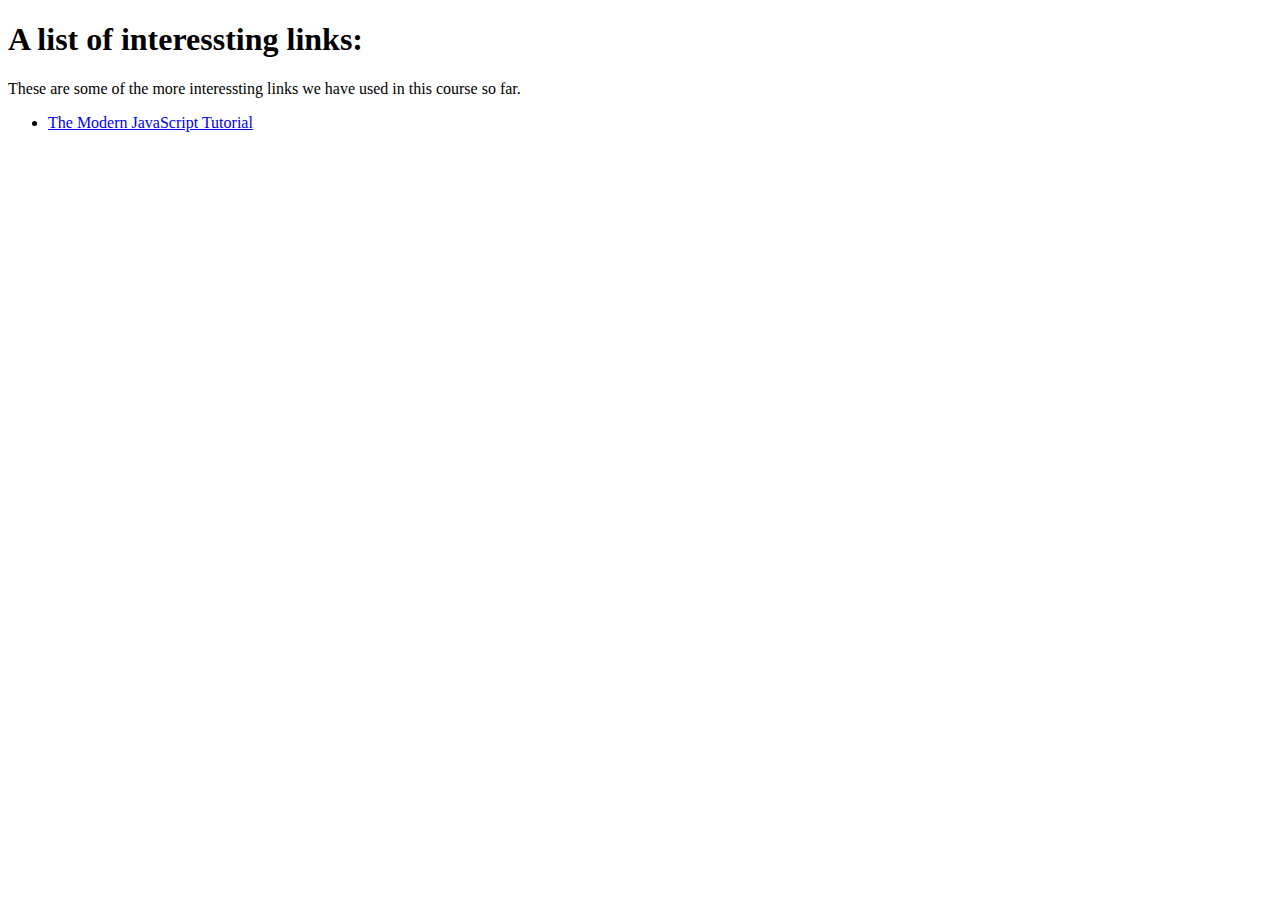
<file: w20friday/materials/index.html>
<!DOCTYPE html>
<html lang="en">
<head>
    <meta charset="UTF-8">
    <meta name="viewport" content="width=device-width, initial-scale=1.0">
    <meta http-equiv="X-UA-Compatible" content="ie=edge">
    <title>List of links</title>
    <link rel="stylesheet" href="styles.css" type="text/css">
</head>
<body>
    <h1>A list of interessting links: </h1>
    <p>These are some of the more interessting links we have used in this course so far.</p>
    <ul id="thelist">
        <li>
            <!-- TODO: remove this demo-element, when stuff works -->
            <a href="http://javascript.info/" title="javascript.info">The Modern JavaScript Tutorial</a>
        </li>
    </ul>

    <script src="list.js"></script>
</body>
</html>
</file>
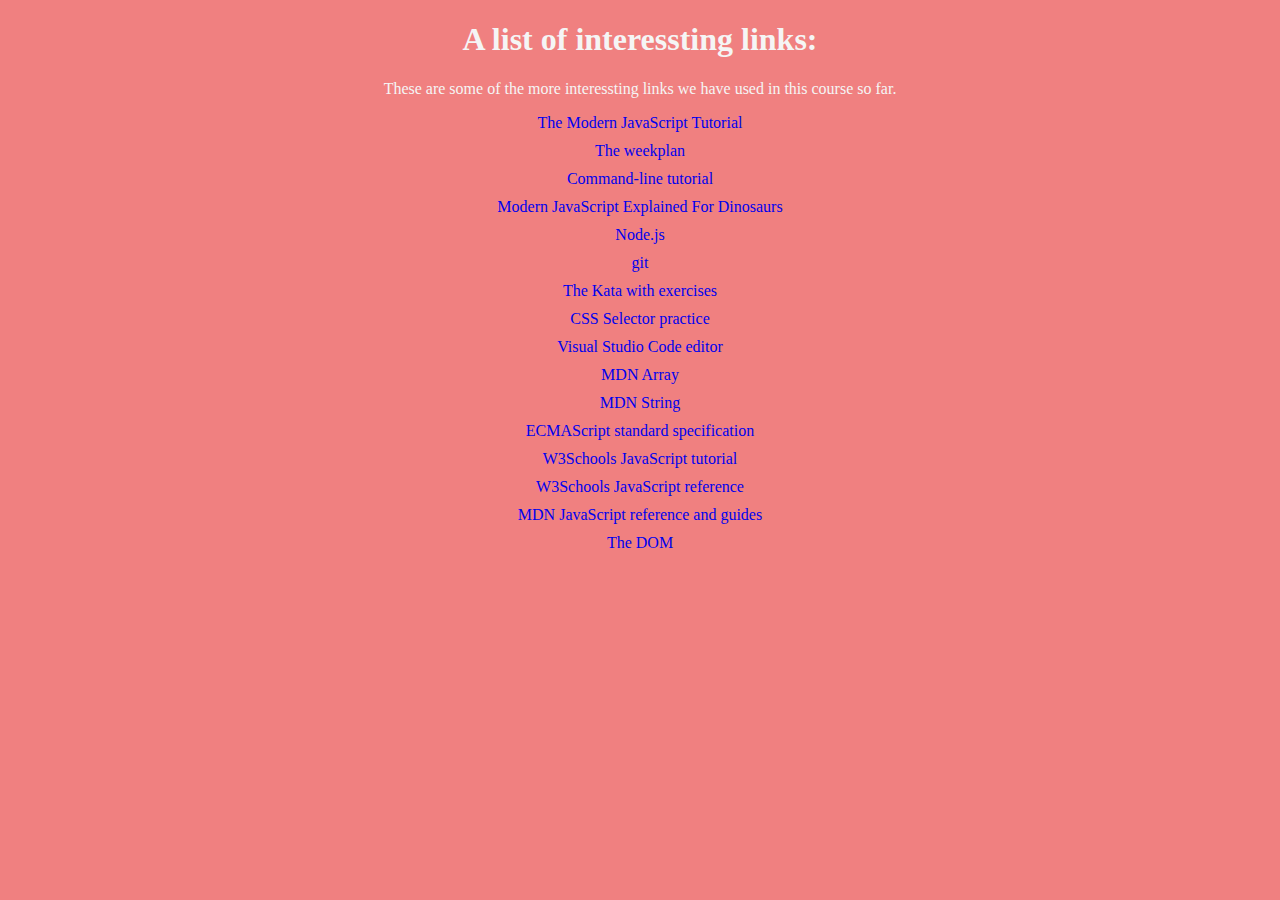
<file: w20friday/mysolution/index.html>
<!DOCTYPE html>
<html lang="en">
<head>
    <meta charset="UTF-8">
    <meta name="viewport" content="width=device-width, initial-scale=1.0">
    <meta http-equiv="X-UA-Compatible" content="ie=edge">
    <title>List of links</title>
    <link rel="stylesheet" href="styles.css" type="text/css">
</head>
<body>
    <h1>A list of interessting links: </h1>
    <p>These are some of the more interessting links we have used in this course so far.</p>
    <ul id="thelist">
        <li>
            <!-- TODO: remove this demo-element, when stuff works -->
            <!-- <a href="http://javascript.info/" title="javascript.info">The Modern JavaScript Tutorial</a> -->
        </li>
    </ul>

    <script src="list.js"></script>
</body>
</html>
</file>
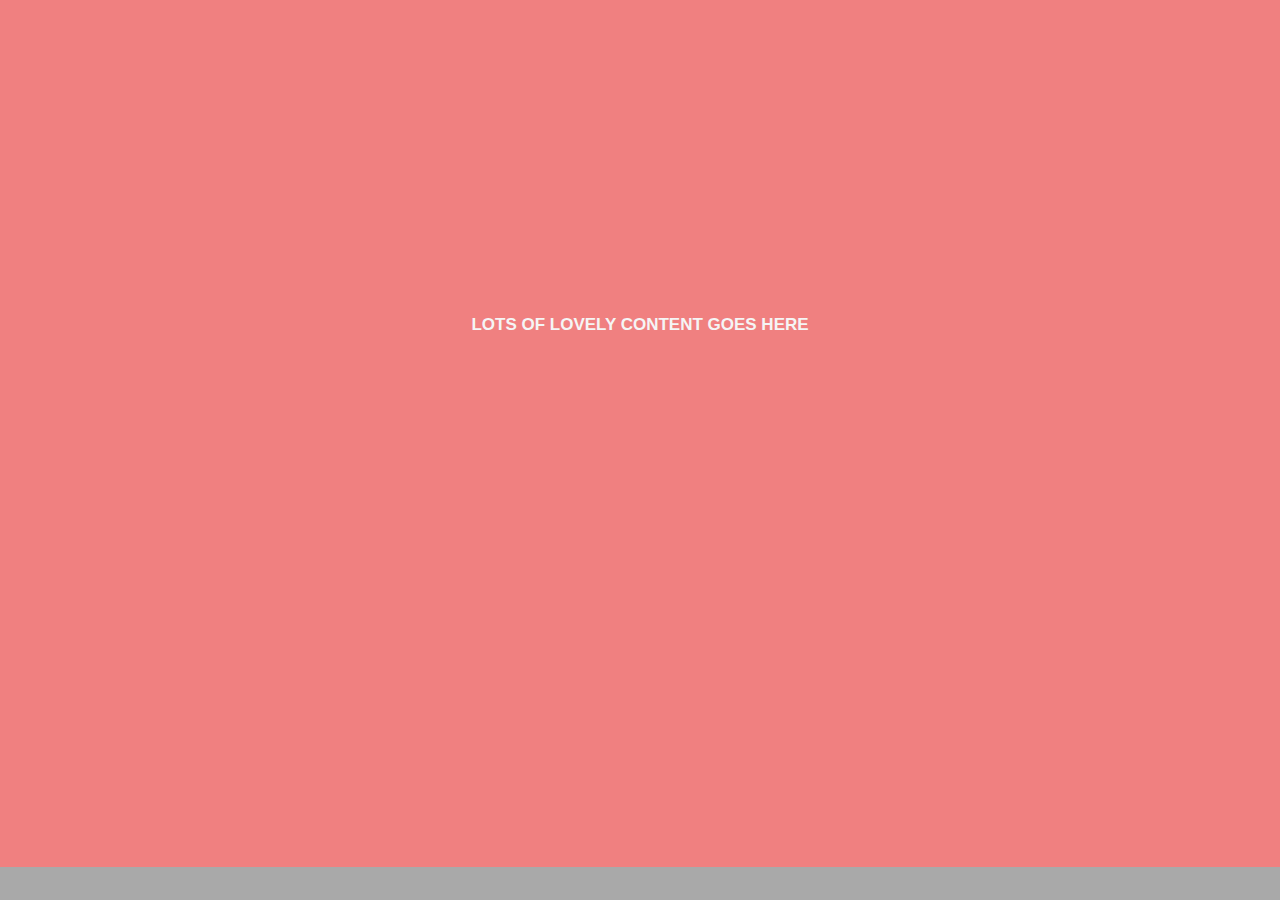
<file: w20monday/mysolution/index.html>
<!DOCTYPE html>
<html lang="en">
<head>
    <meta charset="UTF-8">
    <meta name="viewport" content="width=device-width, initial-scale=1.0">
    <meta http-equiv="X-UA-Compatible" content="ie=edge">
    <link rel="stylesheet" href="style.css">
    <title>Document</title>
</head>
<body>

<div id="container">
<h1 class="myH1">Lots of lovely content goes here</h1>


<div class="popup">

<h2 class="myH2">And this little thing always pops up</h2>

<div class="closeDiv">
<a class="closeMe">X</a>
</div>

</div>
</div>



    


<script src="main.js"></script>
</body>
</html>
</file>
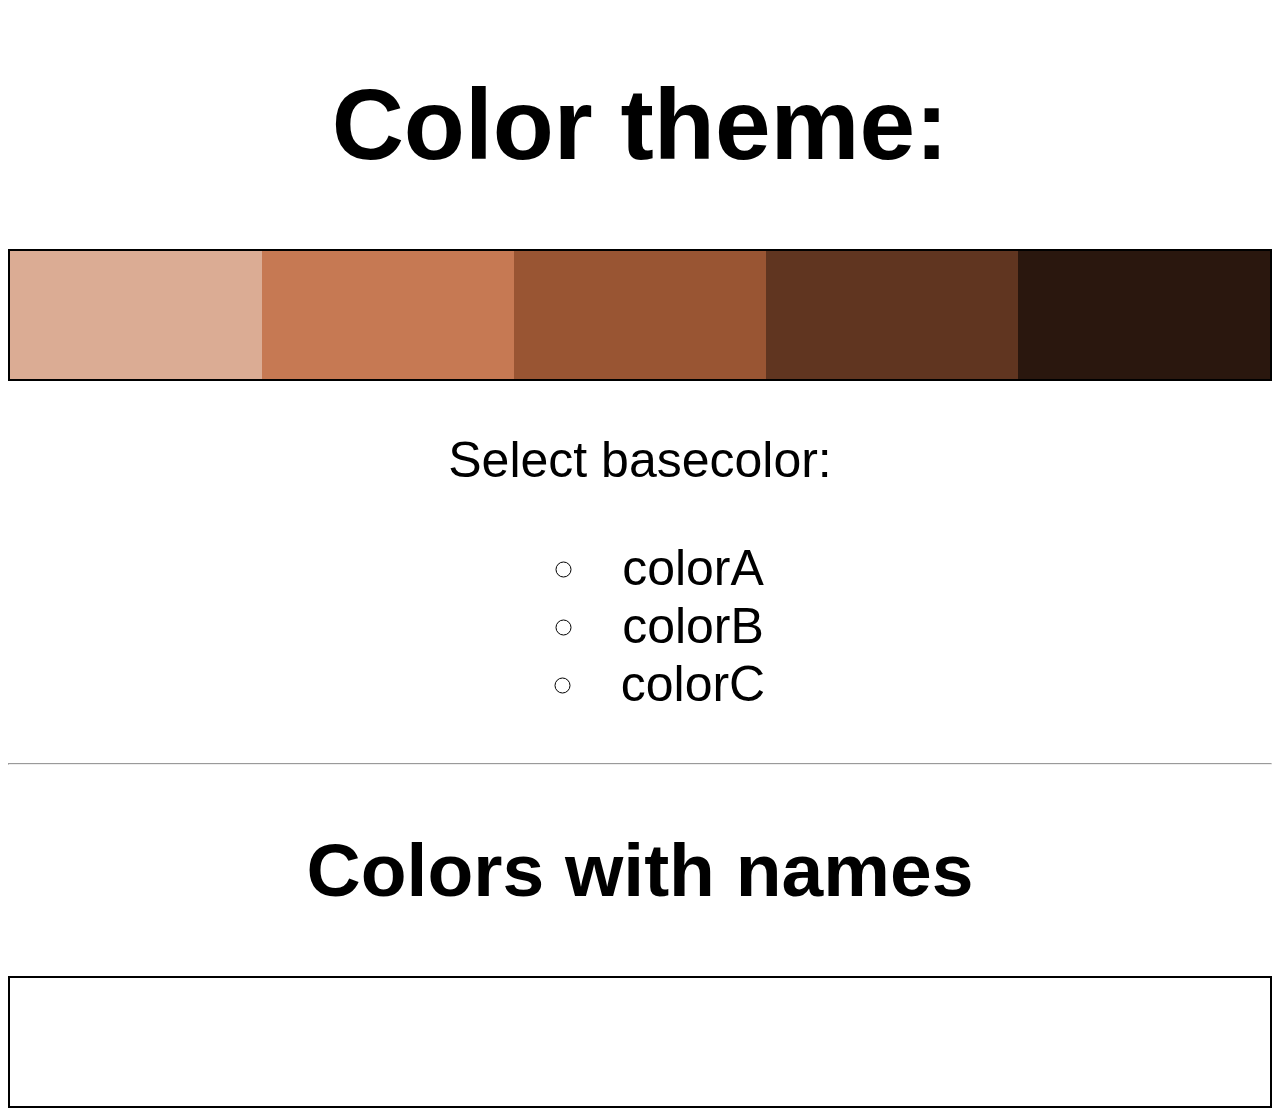
<file: w20thursday/materials/index.html>
<!DOCTYPE html>
<html lang="en">
<head>
  <meta charset="UTF-8">
  <title>CSS variables and JavaScript</title>
  <link rel="stylesheet" href="styles.css" type="text/css">
</head>
<body>

    <h1>Color theme:</h1>

    <div class="colors">
        <div class="colorbox color1"></div>
        <div class="colorbox color2"></div>
        <div class="colorbox color3"></div>
        <div class="colorbox color4"></div>
        <div class="colorbox color5"></div>
    </div>

    <p>Select basecolor:</p>
    
    <ul id="colorselector">
        <li>colorA</li>
        <li>colorB</li>
        <li>colorC</li>
        <!-- TODO: Add more colors - also, improve the names -->
    </ul>

    <hr>
    <!-- TODO: This will work, when the colors are added in the CSS -->
    <h2>Colors with names</h2>
    <div class="colors">
        <div class="colorbox" style="background-color: var(--color-bright);"></div>
        <div class="colorbox" style="background-color: var(--color-brighter);"></div>
        <div class="colorbox" style="background-color: var(--color-mid);"></div>
        <div class="colorbox" style="background-color: var(--color-darker);"></div>
        <div class="colorbox" style="background-color: var(--color-dark);"></div>
    </div>


  <script src="script.js"></script>
</body>
</html>
</file>
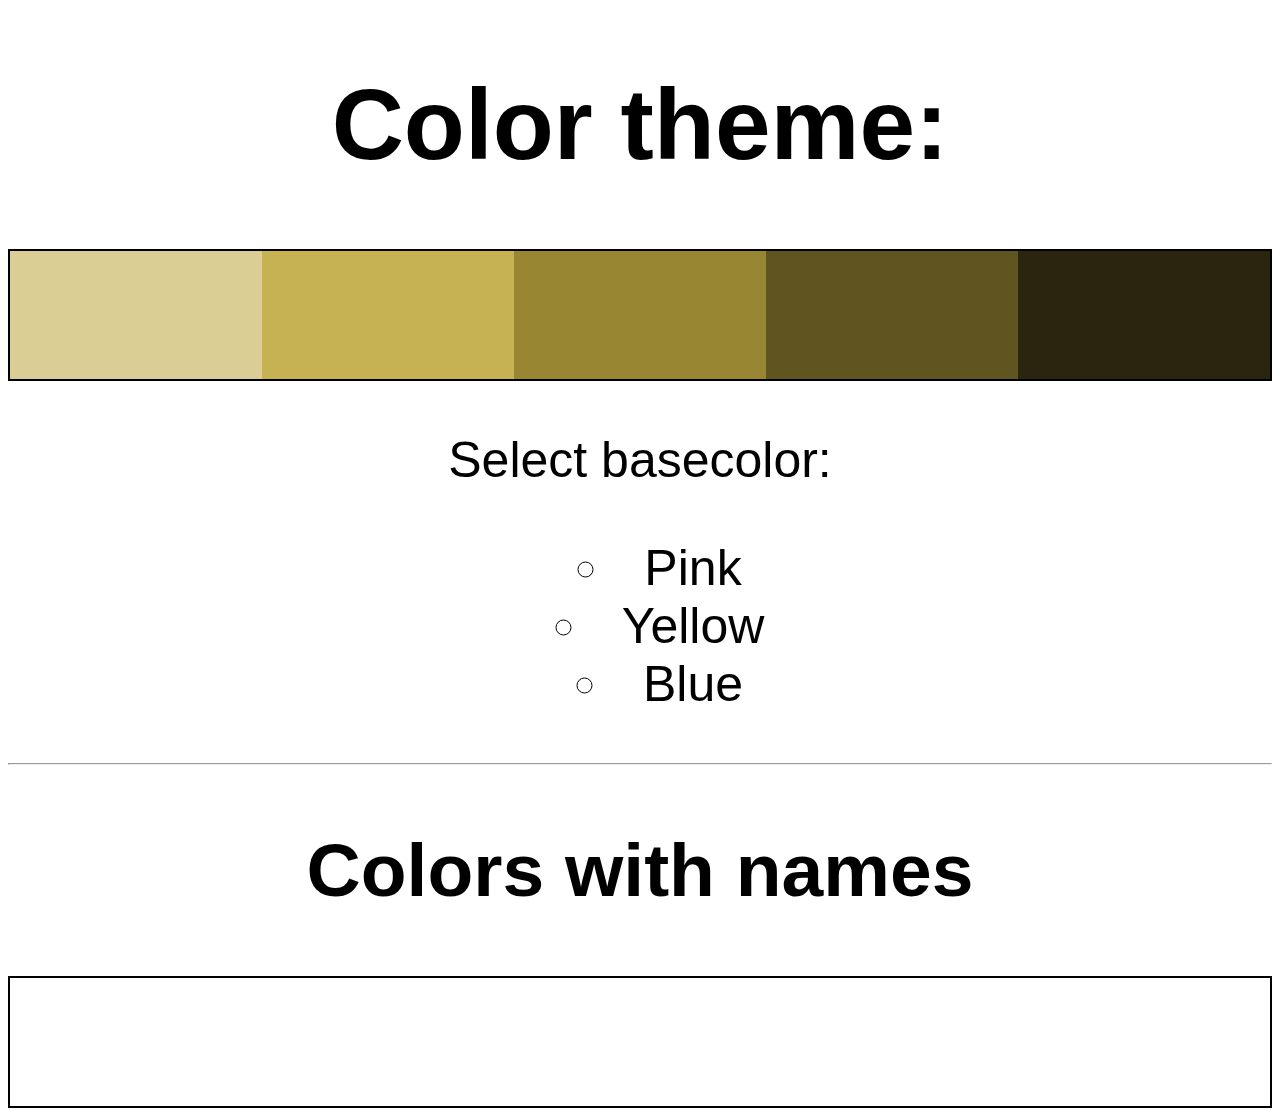
<file: w20thursday/mysolution/index.html>
<!DOCTYPE html>
<html lang="en">
<head>
  <meta charset="UTF-8">
  <title>CSS variables and JavaScript</title>
  <link rel="stylesheet" href="styles.css" type="text/css">
</head>
<body>

    <h1>Color theme:</h1>

    <div class="colors">
        <div class="colorbox color1"></div>
        <div class="colorbox color2"></div>
        <div class="colorbox color3"></div>
        <div class="colorbox color4"></div>
        <div class="colorbox color5"></div>
    </div>

    <p>Select basecolor:</p>
    
    <ul id="colorselector">
        <li data-id="302">Pink</li>
        <li data-id="60">Yellow</li>
        <li data-id="232">Blue</li>
        <!-- TODO: Add more colors - also, improve the names -->
    </ul>

    <hr>
    <!-- TODO: This will work, when the colors are added in the CSS -->
    <h2>Colors with names</h2>
    <div class="colors">
        <div class="colorbox" style="background-color: var(--color-bright);"></div>
        <div class="colorbox" style="background-color: var(--color-brighter);"></div>
        <div class="colorbox" style="background-color: var(--color-mid);"></div>
        <div class="colorbox" style="background-color: var(--color-darker);"></div>
        <div class="colorbox" style="background-color: var(--color-dark);"></div>
    </div>


  <script src="script.js"></script>
</body>
</html>
</file>
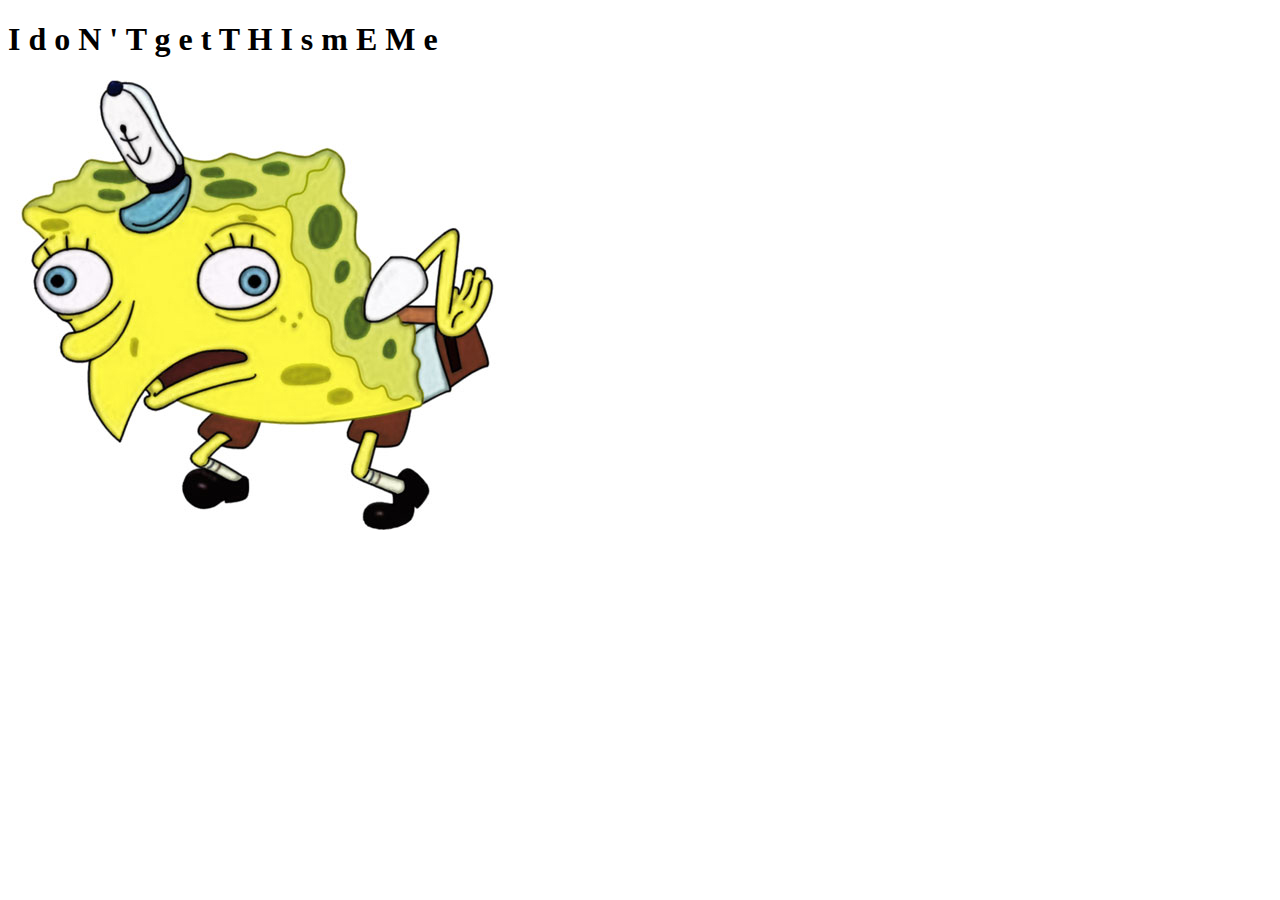
<file: w20tuesday/materials/index.html>
<!DOCTYPE html>
<html lang="en">
<head>
    <meta charset="UTF-8">
    <meta name="viewport" content="width=device-width, initial-scale=1.0">
    <meta http-equiv="X-UA-Compatible" content="ie=edge">
    <title>Mockify</title>
</head>
<body>
    <h1 class="meme">I don't get this meme</h1>
    <img src="mockingspongebobbb.jpg" alt="Mocking spongebob">
    
    <script src="mockify.js"></script>
</body>
</html>
</file>
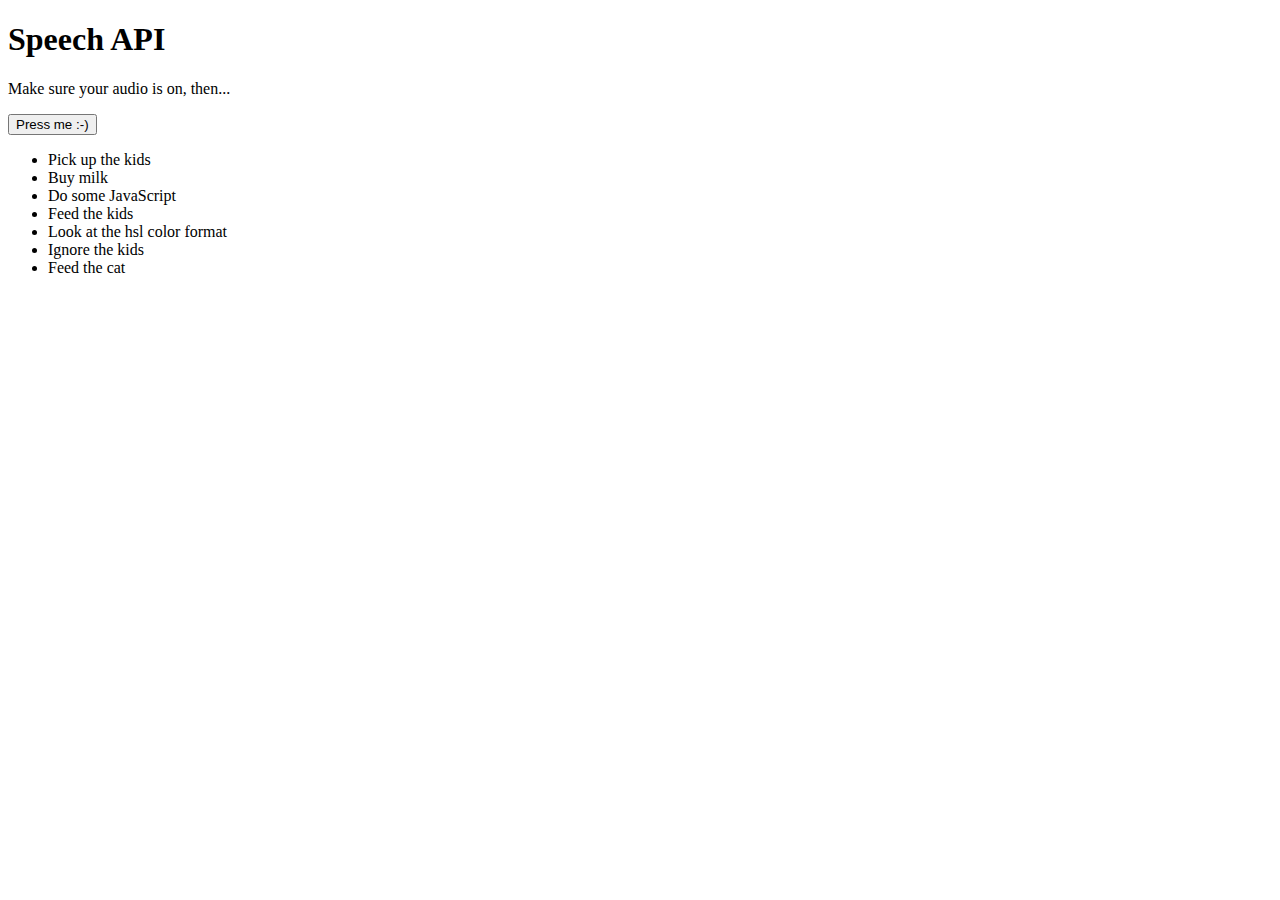
<file: w20wednesday/mysolution/index.html>
<!DOCTYPE html>
<html lang="en">
<head>
    <meta charset="UTF-8">
    <meta name="viewport" content="width=device-width, initial-scale=1.0">
    <meta http-equiv="X-UA-Compatible" content="ie=edge">
    <title>w20wednesday</title>
    <script src="Speak.js"></script>
</head>
<body>
    <h1>Speech API</h1>
    <p>Make sure your audio is on, then...</p>
    <button>Press me :-)</button>

    <ul>
            <li>Pick up the kids</li>
            <li>Buy milk</li>
            <li>Do some JavaScript</li>
            <li>Feed the kids</li>
            <li>Look at the hsl color format</li>
            <li>Ignore the kids</li>
            <li>Feed the cat</li>
    </ul>


    <script>

        // ikke den rigtige måde at gøre det på, men kunne ikke finde ud af at "linke" til todolist.html!

        let speech = new Speak();
    document.querySelector("button").addEventListener("click",e=>{
        speech.setVoice(51)
        speech.speak(document.querySelector("ul").textContent)
        //console.log(speech.getVoices(true))
    })
    </script>
</body>
</html>
</file>
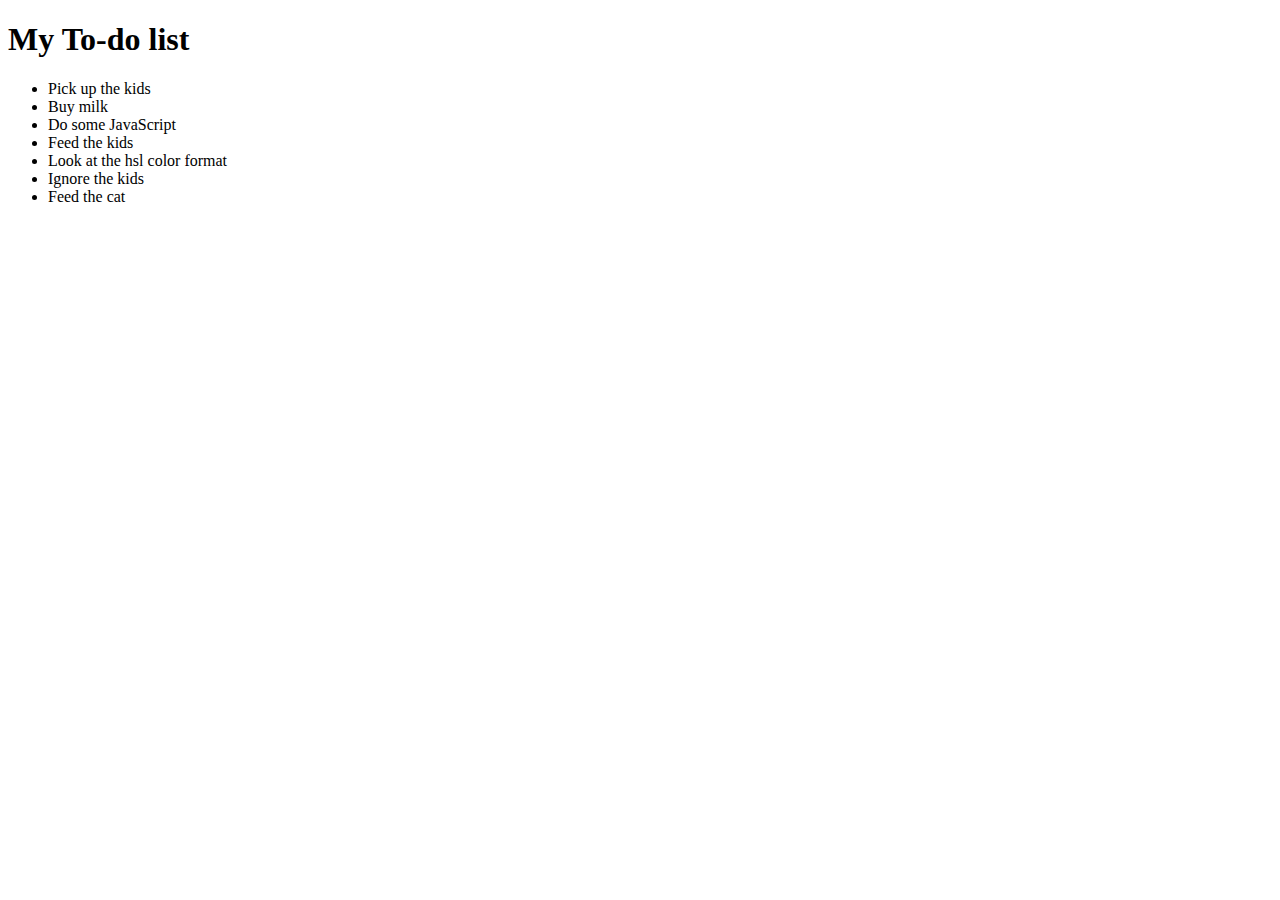
<file: w20wednesday/mysolution/todolist.html>
<!DOCTYPE html>
<html lang="en">
<head>
    <meta charset="UTF-8">
    <meta name="viewport" content="width=device-width, initial-scale=1.0">
    <meta http-equiv="X-UA-Compatible" content="ie=edge">
    <title>To-do list</title>
    <script src="Speak.js"></script>
</head>
<body>
    <h1>My To-do list</h1>
    <ul class="todoliste">
        <li>Pick up the kids</li>
        <li>Buy milk</li>
        <li>Do some JavaScript</li>
        <li>Feed the kids</li>
        <li>Look at the hsl color format</li>
        <li>Ignore the kids</li>
        <li>Feed the cat</li>
    </ul>
</body>
</html>
</file>
<file: w20friday/materials/styles.css>
/* TODO: Make it pretty! */
</file>
<file: w20friday/mysolution/styles.css>
body{
    background-color: lightcoral;
    text-align: center;
}

h1, p{
    color: whitesmoke;
}

li{
    list-style: none;
    margin: 10px;
}

a {
    text-decoration: none;
}
</file>
<file: w20monday/mysolution/style.css>
*{
    margin: 0;
    padding: 0;
}

#container{
    background-color: lightcoral;
    width: 100vw;
    height: 100vh;
    margin: 0;
    padding: 0;
    text-align: center;
    bottom: 0;
    overflow: hidden;
    position: relative;
}

.myH1{
    padding-top: 35vh;
    color: whitesmoke;
    font-family: Arial;
    text-transform: uppercase;
    font-size: 17px;
}

.popup{
    position: absolute;
    background-color: darkgray;
    color: whitesmoke;
    overflow: hidden;
    width: 100vw;
    height: 17vh;
    transition: 2s;
    bottom: -120px;
}

.myH2{
    margin-top: 5vh;
    font-family: Arial;
    text-transform: uppercase;
    font-size: 17px;
}

.closeMe{
    padding-left: 90vw;
    cursor: pointer;
}
</file>
<file: w20thursday/materials/styles.css>
:root {
    --basecolor: 20;
    /* TODO: Make these color-names, that uses HSL with basecolor ...
        --color-bright
        --color-brighter
        --color-mid
        --color-darker
        --color-dark
    */
}

body {
    text-align: center;
    background: var(--color-dark);
    color: var(--color-bright);
    font-family: 'helvetica neue', sans-serif;
    font-weight: 100;
    font-size: 50px;
}
    

.colors {
    border: 2px solid black;
    display: flex;
    align-items: stretch;
    height: 10vw;
}

.colors .colorbox {
    flex-grow: 1;
}

.color1 {
 
    background-color: hsl(var(--basecolor), 50%, 72%);  
}

.color2 {
    background-color: hsl(var(--basecolor), 50%, 55%); 
}

.color3 {
    background-color: hsl(var(--basecolor), 50%, 40%); 
}

.color4 {
    background-color: hsl(var(--basecolor), 50%, 25%); 
}

.color5 {
    background-color: hsl(var(--basecolor), 50%, 11%); 
}


h1 {
    color: var(--color-bright);
}

h2 {
    color: var(--color-mid);
}

ul#colorselector {
    list-style-type: circle;
    list-style-position: inside;
}

ul#colorselector li {
    cursor: pointer;
}
</file>
<file: w20thursday/mysolution/styles.css>
:root {
    --basecolor: 49;
    /* TODO: Make these color-names, that uses HSL with basecolor ...
        --color-bright
        --color-brighter
        --color-mid
        --color-darker
        --color-dark
    */
}

body {
    text-align: center;
    background: var(--color-dark);
    color: var(--color-bright);
    font-family: 'helvetica neue', sans-serif;
    font-weight: 100;
    font-size: 50px;
}
    

.colors {
    border: 2px solid black;
    display: flex;
    align-items: stretch;
    height: 10vw;
}

.colors .colorbox {
    flex-grow: 1;
}

.color1 {
 
    background-color: hsl(var(--basecolor), 50%, 72%);  
}

.color2 {
    background-color: hsl(var(--basecolor), 50%, 55%); 
}

.color3 {
    background-color: hsl(var(--basecolor), 50%, 40%); 
}

.color4 {
    background-color: hsl(var(--basecolor), 50%, 25%); 
}

.color5 {
    background-color: hsl(var(--basecolor), 50%, 11%); 
}


h1 {
    color: var(--color-bright);
}

h2 {
    color: var(--color-mid);
}

ul#colorselector {
    list-style-type: circle;
    list-style-position: inside;
}

ul#colorselector li {
    cursor: pointer;
}
</file>
